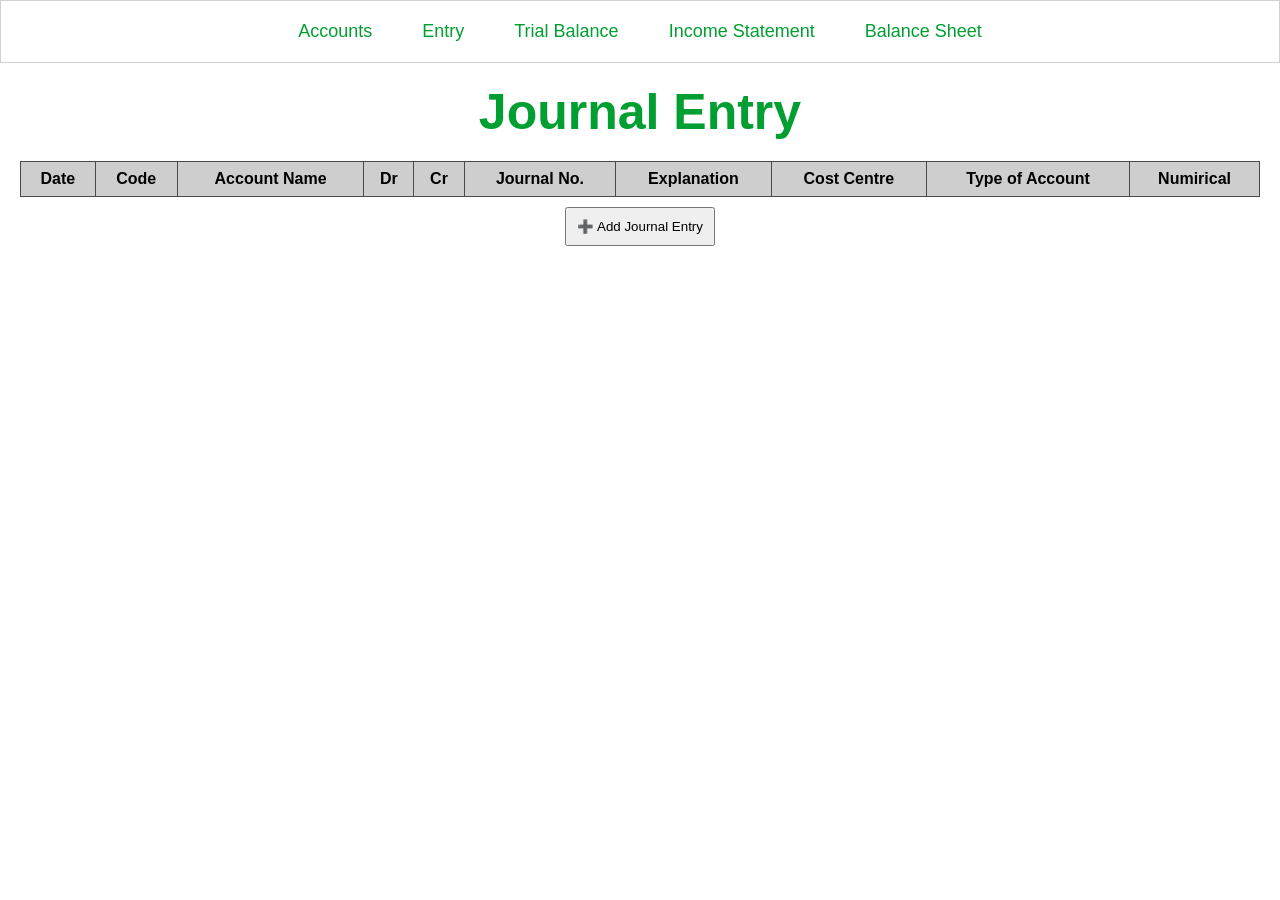
<file: index.html>
<!DOCTYPE html>
<html lang="en">
    <head>
        <meta charset="UTF-8">
        <meta name="viewport" content="width=device-width, initial-scale=1.0">
        <title>Accounting System-Entry</title>
        <link rel="stylesheet" href="css/entry.css">
    </head>
    <body>
        <nav class="nav-bar">
        <div class="nav">
            <a href="accounts.html">Accounts</a>
            <a href="index.html">Entry</a>
            <a href="Trial_Balance.html">Trial Balance</a>
            <a href="Income_Statement.html">Income Statement</a>
            <a href="Balance_Sheet.html">Balance Sheet</a>
            
        </div>
    </nav>
        
        <main>
            <h2>Journal Entry</h2>

            <table id="journalTable">
                <thead>
                    <tr>
                        <th>Date</th>
                        <th>Code</th>
                        <th>Account Name</th>
                        <th>Dr</th>
                        <th>Cr</th>
                        <th>Journal No.</th>
                        <th>Explanation</th>
                        <th>Cost Centre</th>
                        <th>Type of Account</th>
                        <th>Numirical</th>
                    </tr>
                </thead>

                <tbody id="tbody">
                    
                </tbody>
            </table>

            <button onclick="addEntry()">➕ Add Journal Entry</button>

        </main>


        <script src="js/main1.js"></script>
    </body>
</html>
</file>
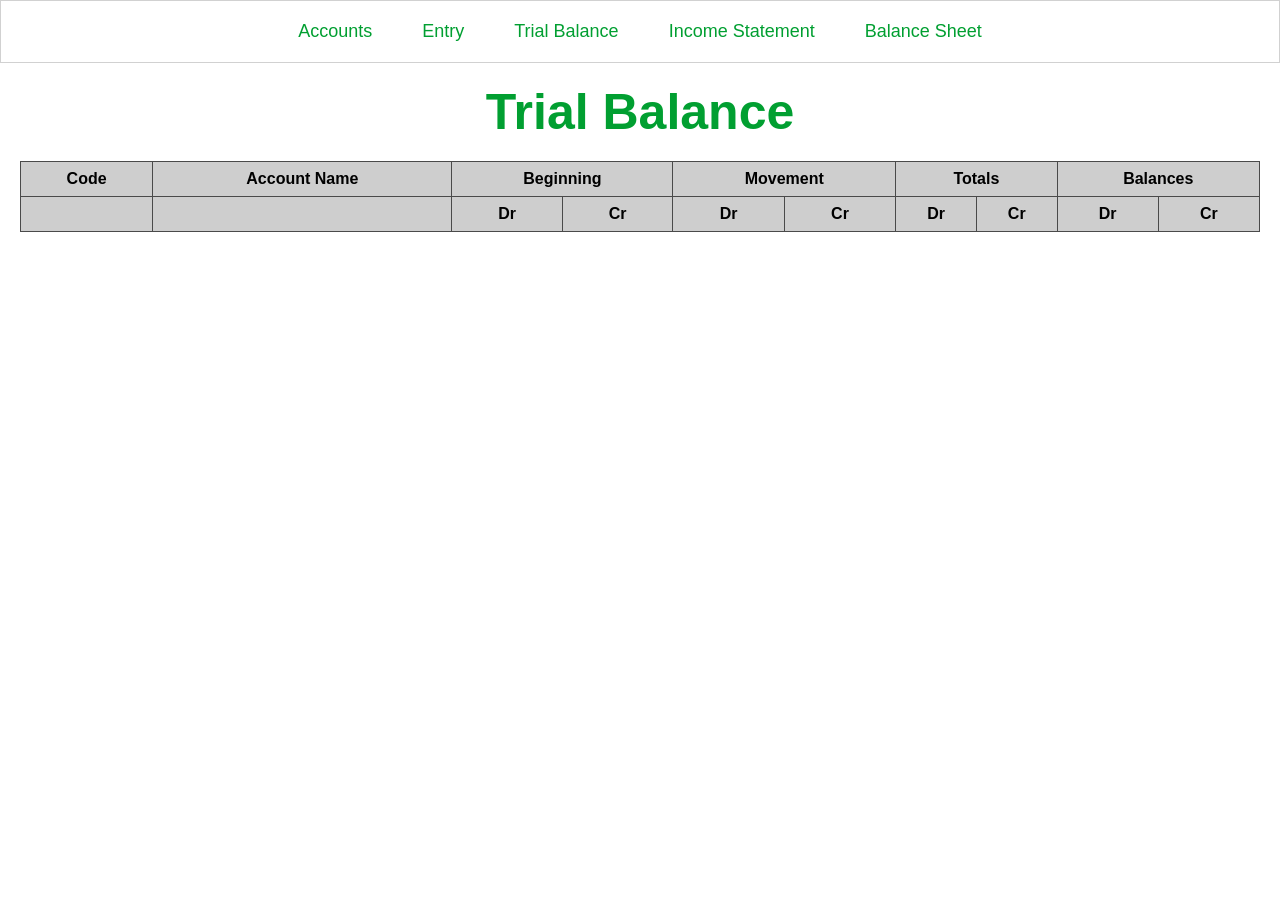
<file: Trial_Balance.html>
<!DOCTYPE html>
<html lang="en">

<head>
    <meta charset="UTF-8">
    <meta name="viewport" content="width=device-width, initial-scale=1.0">
    <title>Accounting System-Trial Balance</title>
    <link rel="stylesheet" href="css/Trial_Balance.css">
</head>

<body>
    <nav class="nav-bar">
        <div class="nav">
            <a href="accounts.html">Accounts</a>
            <a href="index.html">Entry</a>
            <a href="Trial_Balance.html">Trial Balance</a>
            <a href="Income_Statement.html">Income Statement</a>
            <a href="Balance_Sheet.html">Balance Sheet</a>

        </div>
    </nav>

    <main>
        <h2>Trial Balance</h2>

        <table id="trialTable">
            <thead>
                <tr>
                    <th>Code</th>
                    <th>Account Name</th>

                    <th colspan="2">Beginning</th>
                    <th colspan="2">Movement</th>
                    <th colspan="2">Totals</th>
                    <th colspan="2">Balances</th>
                </tr>

                <tr>
                    <th></th>
                    <th></th>
                    <th>Dr</th>
                    <th>Cr</th>
                    <th>Dr</th>
                    <th>Cr</th>
                    <th>Dr</th>
                    <th>Cr</th>
                    <th>Dr</th>
                    <th>Cr</th>
                </tr>
            </thead>

            <tbody id="tbody"></tbody>

        </table>
    </main>




    <script src="js/trial.js"></script>
</body>

</html>
</file>
<file: css/entry.css>
*{
    margin: 0;
    padding: 0;
    box-sizing: border-box;
}
body{
    font-family: 'Lucida Sans', 'Lucida Sans Regular', 'Lucida Grande', 'Lucida Sans Unicode', Geneva, Verdana, sans-serif;
    background-color: rgb(199, 199, 199)40a1b;
    text-align: center;
}
a{
    text-decoration: none;
    color: rgb(1, 159, 49);
}
.nav-bar{
    display: flex;
    justify-content: center;
    align-items: center;
    padding: 20px 50px;
    position: sticky;
    border: 1px rgb(209, 209, 209) solid;
}
.nav{
    display: flex;
    justify-content: space-between;
    align-items: center;
    gap: 50px;
}
nav a {
    font-size: 18px;
    transition: 0.3s;
}
nav a:hover {
    color: #11da0e;
    transform: scale(1.1);
    transition: 0.3s;
}
main{
    margin: 20px;
}
h2{
    padding-bottom: 20px;
    color: rgb(1, 159, 49);
    font-size: 50px;
}
table { 
    border-collapse: collapse; 
    width: 100%; 
}
th{
    background-color: rgb(206, 206, 206);
}
td{
    color: rgb(139, 138, 138);
}
th, td { 
    border: 1px solid #4a4a4a;
    padding: 8px; 
    text-align: center; 
}
input { 
    width: 100%; 
    border: none; 
    outline: none; 
    text-align: center; 
}
.error { 
    background-color: #ffcccc; 
}
.ok { 
    background-color: #ccffcc; 
}
button { 
    cursor: pointer;
    margin-top: 10px; 
    padding: 10px; 
}
button:hover{
    background-color: #33ba33; 
}
#tbody tr {
    background: white !important;
}

#tbody tr.ok {
    background: #ccffcc !important;
}

#tbody tr.error {
    background: #ffcccc !important;
}
</file>
<file: css/Trial_Balance.css>
*{
    margin: 0;
    padding: 0;
    box-sizing: border-box;
}
body{
    font-family: 'Lucida Sans', 'Lucida Sans Regular', 'Lucida Grande', 'Lucida Sans Unicode', Geneva, Verdana, sans-serif;
    background-color: rgb(199, 199, 199)40a1b;
    text-align: center;
}
a{
    text-decoration: none;
    color: rgb(1, 159, 49);
}
.nav-bar{
    display: flex;
    justify-content: center;
    align-items: center;
    padding: 20px 50px;
    position: sticky;
    border: 1px rgb(209, 209, 209) solid;
}
.nav{
    display: flex;
    justify-content: space-between;
    align-items: center;
    gap: 50px;
}
nav a {
    font-size: 18px;
    transition: 0.3s;
}
nav a:hover {
    color: #11da0e;
    transform: scale(1.1);
    transition: 0.3s;
}
main{
    margin: 20px;
}
h2{
    padding-bottom: 20px;
    color: rgb(1, 159, 49);
    font-size: 50px;
}
table {
    border-collapse: collapse;
    width: 100%;
}
th{
    background-color: rgb(206, 206, 206);
}
td{
    color: rgb(139, 138, 138);
}
th, td {
    border: 1px solid #4a4a4a;
    padding: 8px;
    text-align: center;
}

input {
    width: 100%; 
    border: none; 
    outline: none; 
    text-align: center; 
}
</file>
